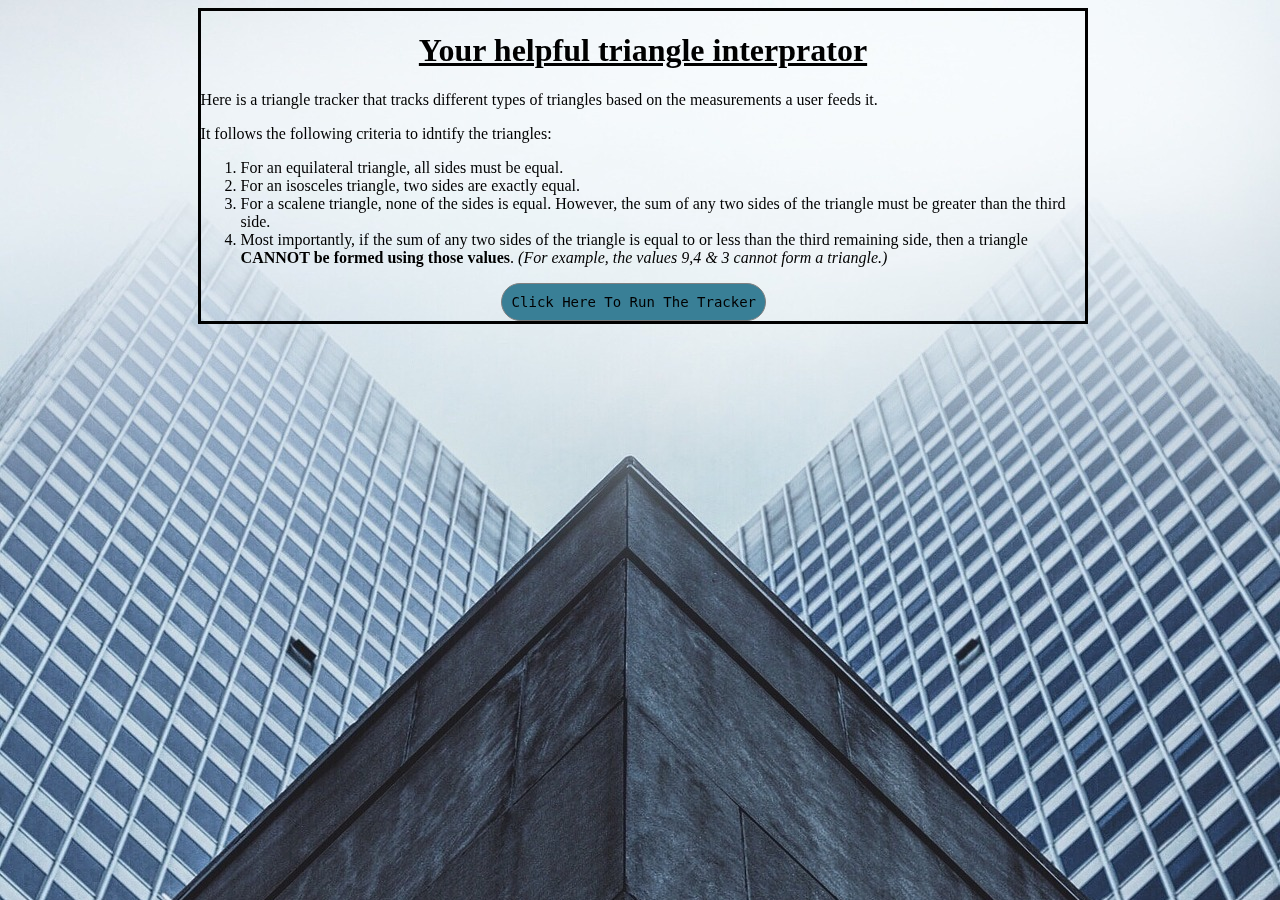
<file: index.html>
<!DOCTYPE html>
<html>
  <head>
    <title>triangle-tracker</title>
    <link rel="stylesheet" type="text/css" href="triangles.css">
  </head>

  <body>
    <script src="triangles.js"></script>
<div class="content">
<u><h1>Your helpful triangle interprator</h1></u>
  <p>Here is a triangle tracker that tracks different types of triangles based on the measurements a user feeds it.</p>
  <p>It follows the following criteria to idntify the triangles:</p>
  <ol>
    <li>For an equilateral triangle, all sides must be equal.
    <li>For an isosceles triangle, two sides are exactly equal.</li>
    <li>For a scalene triangle, none of the sides is equal. However, the sum of any two sides of the triangle must be greater than the third side.</li>
    <li>Most importantly, if the sum of any two sides of the triangle is equal to or less than the third remaining side, then a triangle <strong>CANNOT be formed using those values</strong>. <em>(For example, the values 9,4 & 3 cannot form a triangle.)</em></li>
        </li>
  </ol>
  <input type = "button" value="Click Here To Run The Tracker" onclick="triangletracker()">
</div>

  </body>
</html>
</file>
<file: triangles.css>
body {
  background-image: url("pictures/skyscraper.jpg");
  background-repeat: no-repeat;
  background-position: right top;
  background-attachment: fixed;
  background-size: cover;
  -webkit-filter: grayscale(50%);
  filter: grayscale(50%);
  }
h1 {
  text-align: center;
  color: black;

}
.content{
  width: 70%;
  margin-left: 15%;
  margin-right: 15%;

}
input:hover{
  font-family:cursive;
  -webkit-transition-duration: 0.4s; /* Safari */
  transition-duration: 0.4s;
  background-color: #4CAF50; /* Green */
  color: white;
}

.content{
  border-radius: 00px;
  border-top-style: solid;
  border-right-style: solid;
  border-bottom-style: solid;
  border-left-style: solid;
}

input {
  margin-left: 300px;
  font-family: monospace;
  border-radius: 40px;
  font-size: 14px;
  text-align: center;
  width: 30%;
  height: 40%;
  padding: 10px;
  border: 1px gray solid;
  background-color: #008CBA;} /* Green */

}
</file>
